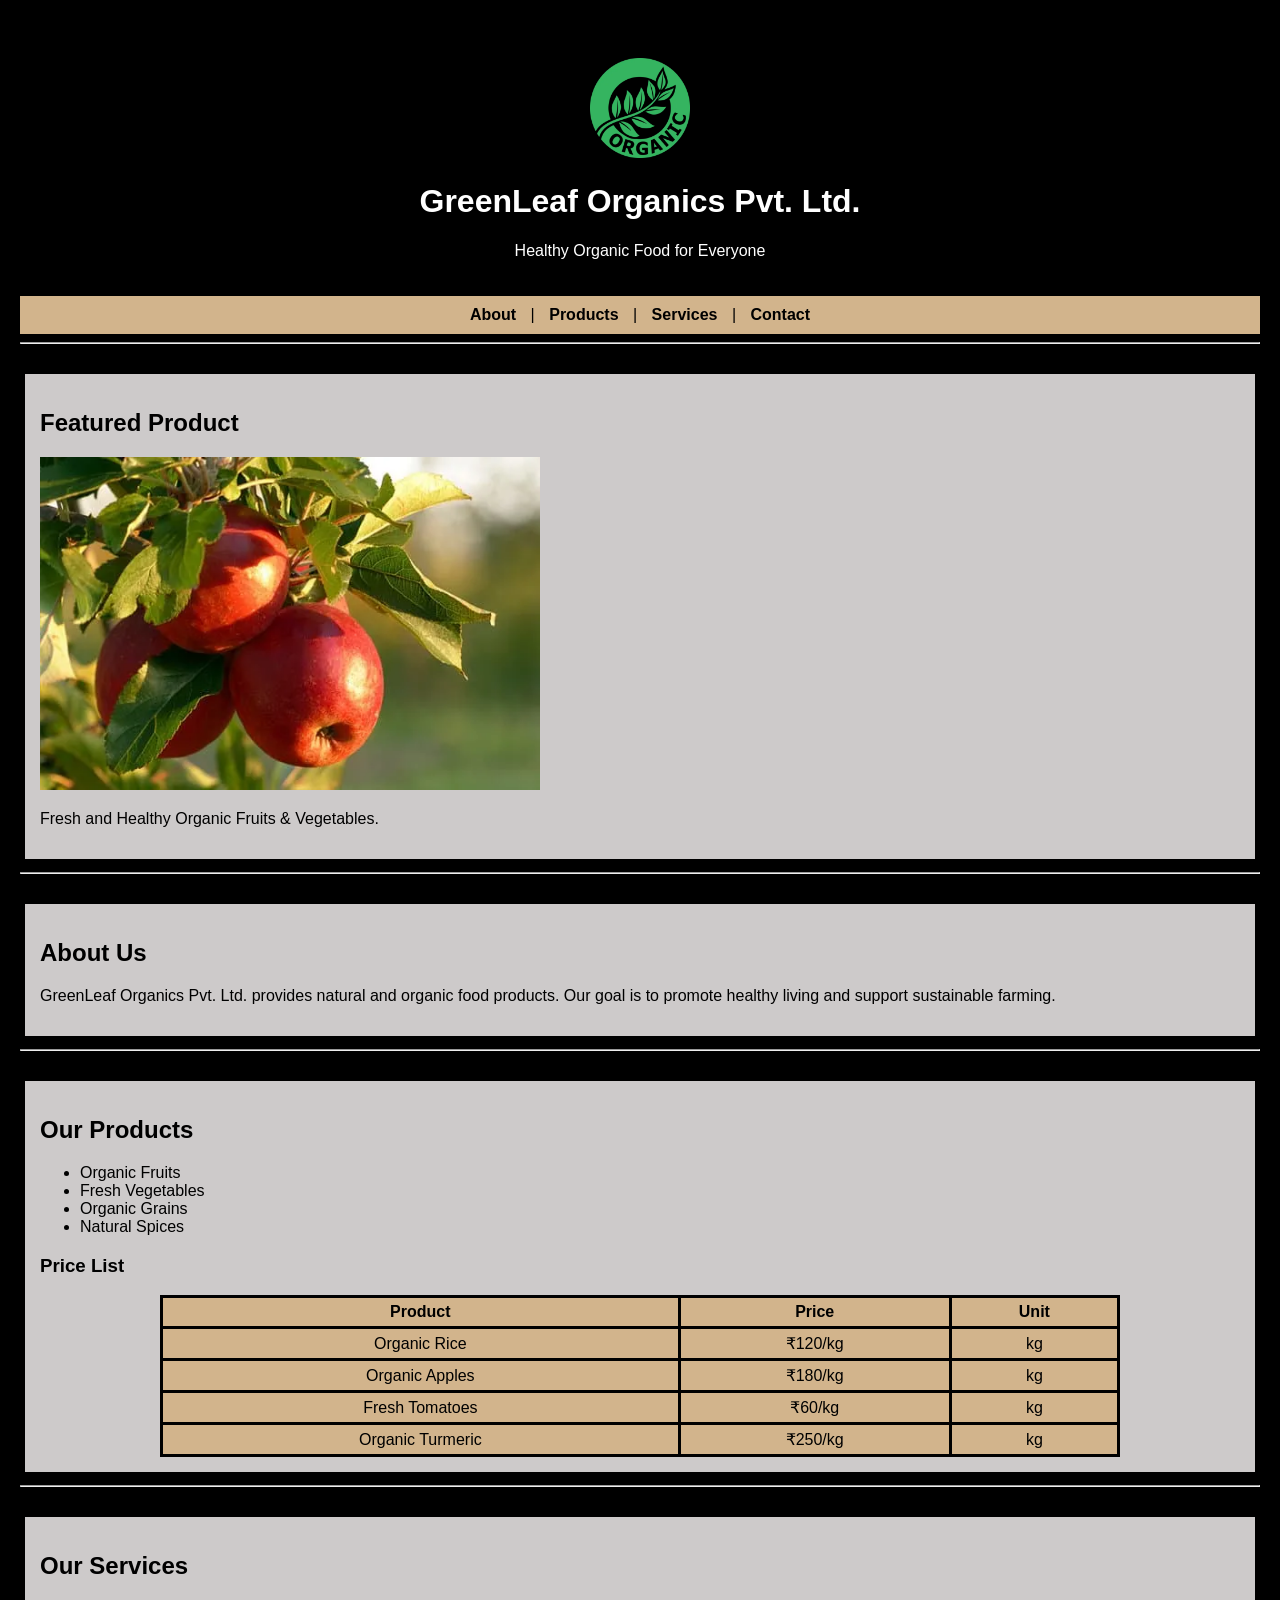
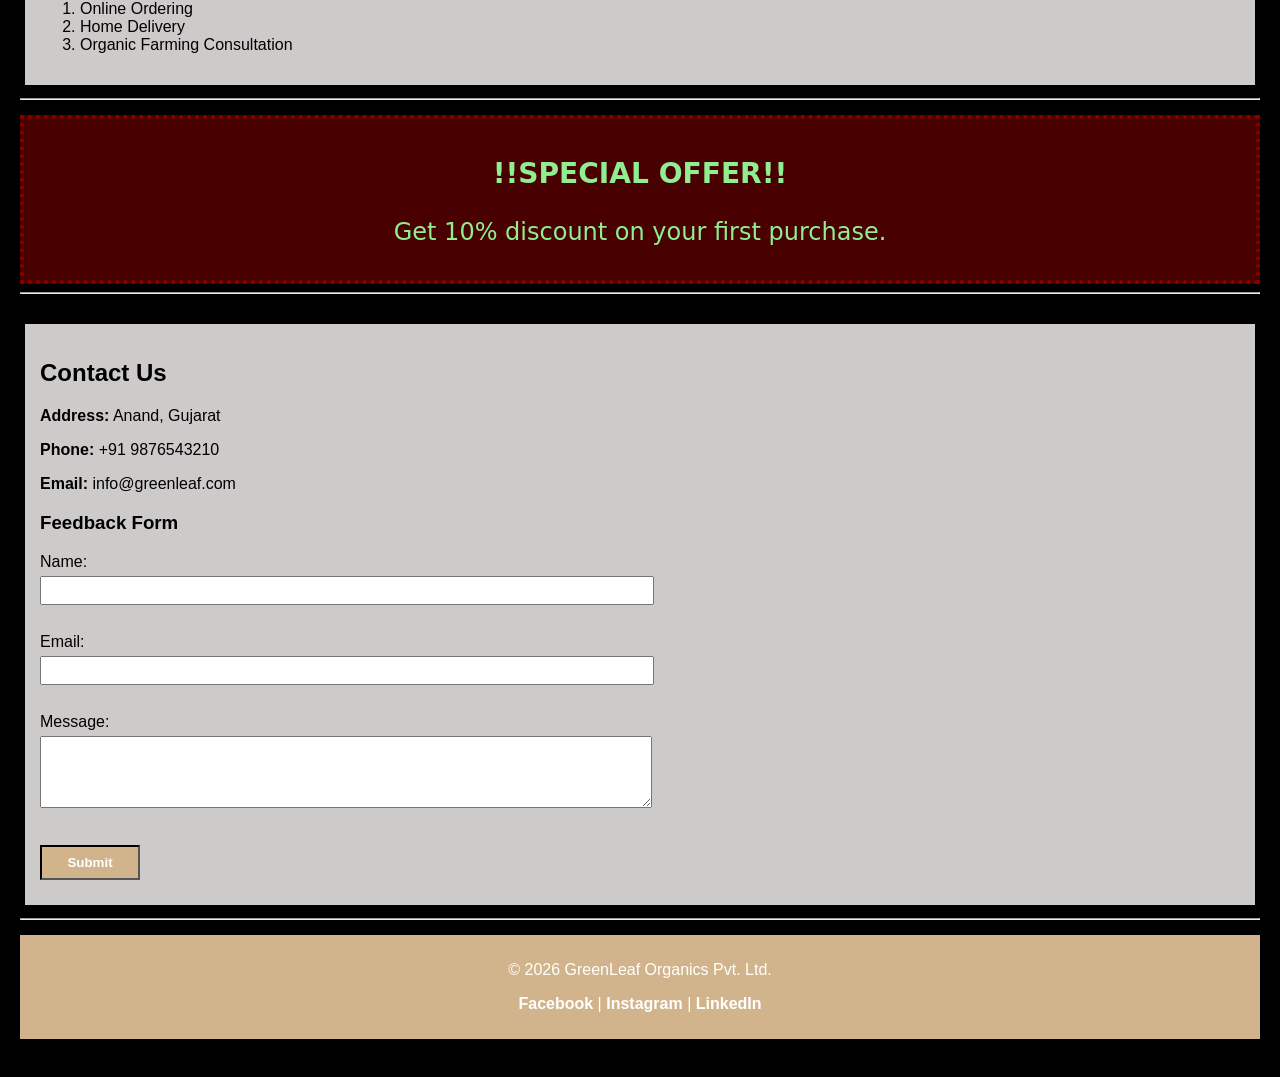
<file: practical1/index.html>
<!DOCTYPE html>
<html lang="en">
<link rel="stylesheet" href="style.css">
<head>
    <meta charset="UTF-8">
    <meta name="viewport" content="width=device-width, initial-scale=1.0">
    <meta name="author" content="Your Name">
    <meta name="description" content="GreenLeaf Organics Pvt. Ltd. Homepage">s
    <title>GreenLeaf Organics Pvt. Ltd.</title>
    <link rel="icon" href="favicon.ico">
</head>

<body>

    <!-- Header -->
    <header>
        <img src="images/logo2.webp" alt="Company Logo" width="100">
        <h1>GreenLeaf Organics Pvt. Ltd.</h1>
        <p>Healthy Organic Food for Everyone</p>
    </header>
    <!-- Navigation -->
    <nav>
        <a href="about.html">About</a> |
        <a href="#products">Products</a> |
        <a href="#services">Services</a> |
        <a href="#contact">Contact</a>
    </nav>

    <hr>
    <main>
        <section>
            <h2>Featured Product</h2>
            <img src="images/apples.jpg" alt="Organic Products" width="500">
            <p>Fresh and Healthy Organic Fruits & Vegetables.</p>
        </section>
        <hr>
        <!-- About -->
        <section id="about">
            <article>
                <h2>About Us</h2>
                <p>
                    GreenLeaf Organics Pvt. Ltd. provides natural and organic
                    food products. Our goal is to promote healthy living and
                    support sustainable farming.
                </p>
            </article>
        </section>
        <hr>
        <!-- Products -->
        <section id="products">
            <article>
                <h2>Our Products</h2>
                <ul>
                    <li>Organic Fruits</li>
                    <li>Fresh Vegetables</li>
                    <li>Organic Grains</li>
                    <li>Natural Spices</li>
                </ul>
                <h3>Price List</h3>
                <table border="1" align="center">
                    <tr>
                        <th>Product</th>
                        <th>Price</th>
                        <th>Unit</th>
                    </tr>
                    <tr>
                        <td>Organic Rice</td>
                        <td>₹120/kg</td>
                        <td>kg </td>
                    </tr>

                    <tr>
                        <td>Organic Apples</td>
                        <td>₹180/kg</td>
                        <td>kg</td>
                    </tr>

                    <tr>
                        <td>Fresh Tomatoes</td>
                        <td>₹60/kg</td>
                        <td>kg</td>
                    </tr>
                    <tr>
                        <td>Organic Turmeric</td>
                        <td>₹250/kg</td>
                        <td>kg</td>
                    </tr>
                </table>

            </article>
        </section>

        <hr>

        <!-- Services -->
        <section id="services">
            <article>
                <h2>Our Services</h2>

                <ol>
                    <li>Online Ordering</li>
                    <li>Home Delivery</li>
                    <li>Organic Farming Consultation</li>
                </ol>
            </article>
        </section>
        <hr>
        <!-- Aside -->
        <aside>
            <h3>!!SPECIAL OFFER!!</h3>
            <p>Get 10% discount on your first purchase.</p>
        </aside>
        <hr>
        <!-- Contact -->
        <section id="contact">
            <h2>Contact Us</h2>

            <p><strong>Address:</strong> Anand, Gujarat</p>
            <p><strong>Phone:</strong> +91 9876543210</p>
            <p><strong>Email:</strong> info@greenleaf.com</p>

            <h3>Feedback Form</h3>

            <form>
                Name:<br>
                <input type="text"><br><br>

                Email:<br>
                <input type="email"><br><br>

                Message:<br>
                <textarea rows="4" cols="30"></textarea><br><br>

                <input type="submit" value="Submit">
            </form>

        </section>

    </main>

    <hr>

    <!-- Footer -->
    <footer>
        <p>&copy; 2026 GreenLeaf Organics Pvt. Ltd.</p>
        <p>
            <a href="#">Facebook</a> |
            <a href="#">Instagram</a> |
            <a href="#">LinkedIn</a>
        </p>
    </footer>

</body>

</html>>
</file>
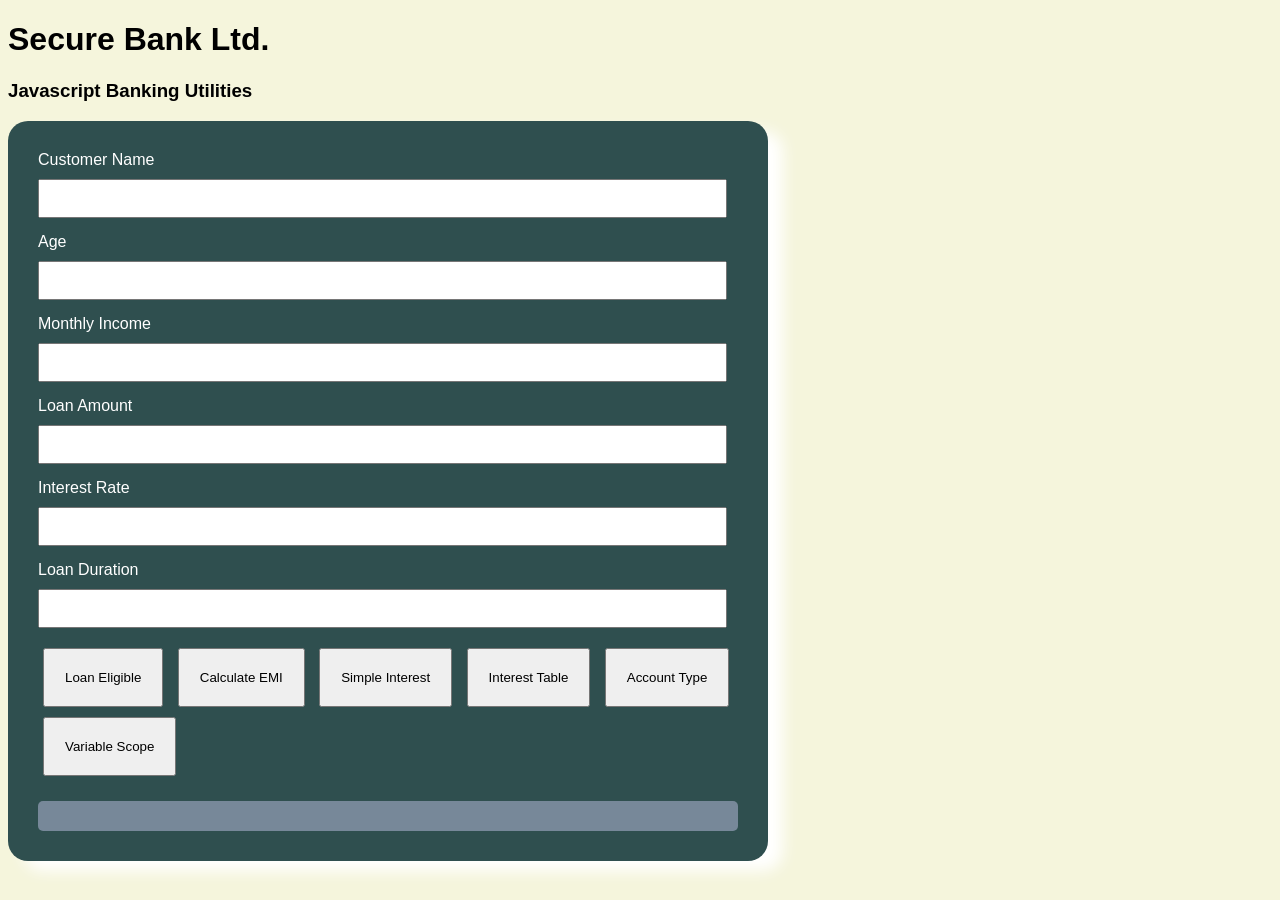
<file: Prac3/pract3.html>
<!DOCTYPE html>
<html lang = 'eng'>
<link rel = "stylesheet" href = "style3.css">

    <head>
        <meta charset = "UTF-8">
        <meta name  = "viewport" content = "width = device - width", initial - scale = 1.0>
        <title>Secure Bank Ltd.</title>
        <link rel = "stylesheet" href = "style3.css">
    </head>
    <header>
        <h1>Secure Bank Ltd.</h1>
        <h3>Javascript Banking Utilities</h3>
    </header>
    <body>
        <div class = "container">
            <label>Customer Name</label>
            <input type = "text" id = "name">
            <label>Age</label>
            <input type = "number" id = "age">
            <label>Monthly Income</label>
            <input type = "number" id = "income">
            <label>Loan Amount</label>
            <input type = "number" id = "loan">
            <label>Interest Rate</label>
            <input type = "number" id = "rate">
            <label>Loan Duration</label>
            <input type = "number" id = "time">
            <button onclick = "checkEligibility()">Loan Eligible</button>
            <button onclick = "calculateEMI()">Calculate EMI</button>
            <button onclick = "calcualteInterest()">Simple Interest</button>
            <button onclick = "generateInterestTable()">Interest Table</button>
            <button onclick = "accountType()">Account Type</button>
            <button onclick = "showScope()">Variable Scope</button>
            <div id = "output"></div>
        </div>
        <script src="script3.js"></script>

    </body>
</html>
</file>
<file: practical1/style.css>
/* General */
body {
    
    background-color: black;
    margin: 20px;
    font-family: 'Segoe UI', Tahoma, Geneva, Verdana, sans-serif;
    
}
/* Header */
header {
    background-color: black;
    color: white;
    text-align: center;
    padding: 20px;
}
/* Navigation */
nav {
    background-color: tan;
    text-align: center;
    padding: 10px;
}

nav a {
    text-decoration: none;
    color: black;
    margin: 10px;
    font-weight: bold;
}

/* Sections */
section {
    background-color: rgb(205, 202, 202);
    margin-top: 25px;
    padding: 15px;
    border: 5px solid black;
}

/* Aside */
aside {
    font-family: system-ui, -apple-system, BlinkMacSystemFont, 'Segoe UI', Roboto, Oxygen, Ubuntu, Cantarell, 'Open Sans', 'Helvetica Neue', sans-serif;
    font-size: 24px;
    text-align: center;
    color: lightgreen;
    background-color: rgba(139, 0, 0, 0.527);
    margin-top: 15px;
    padding: 10px;
    border: 4px dotted darkred;
}

/* Table */
table {
    
    background-color: tan;
    width: 80%;
    border-collapse: collapse;
}

table, th, td {
    border: 3px solid black;
}

th, td {
    padding: 5px;
    text-align: center;

}

/* Form */

input, textarea {
    width: 50%;
    padding: 5px;
    margin-top: 5px;
    margin-bottom: 10px;
}

input[type="submit"] {
    width: 100px;
    background-color: tan;
    color: white;
    border: 2px inset black;
    padding: 8px;
    font-weight: bold;
}

/* Footer */
footer {
    background-color: tan;
    color: white;
    text-align: center;
    padding: 10px;
    margin-top: 15px;
}
footer a{
    text-decoration: none;
    color: white;
    font-weight: bold;
}
</file>
<file: Prac3/style3.css>
body{
    font-family: Arial, Helvetica, sans-serif;
    background-color: beige;
 
}

.container{
    width: 700px;
    background-color: darkslategrey;
    padding: 30px;
    border-radius: 20px;
    box-shadow: 15px 10px 15px;
    color: white;
}

input{
    width:95%;
    padding:10px;
    margin-top:10px;
    margin-bottom:15px;
}

button{
    padding: 20px 20px;
    margin: 5px;
    cursor: pointer;
}

#output{
    margin-top: 20px;
    padding:15px;
    background:lightslategray   ;
    border-radius:5px;
}
</file>
